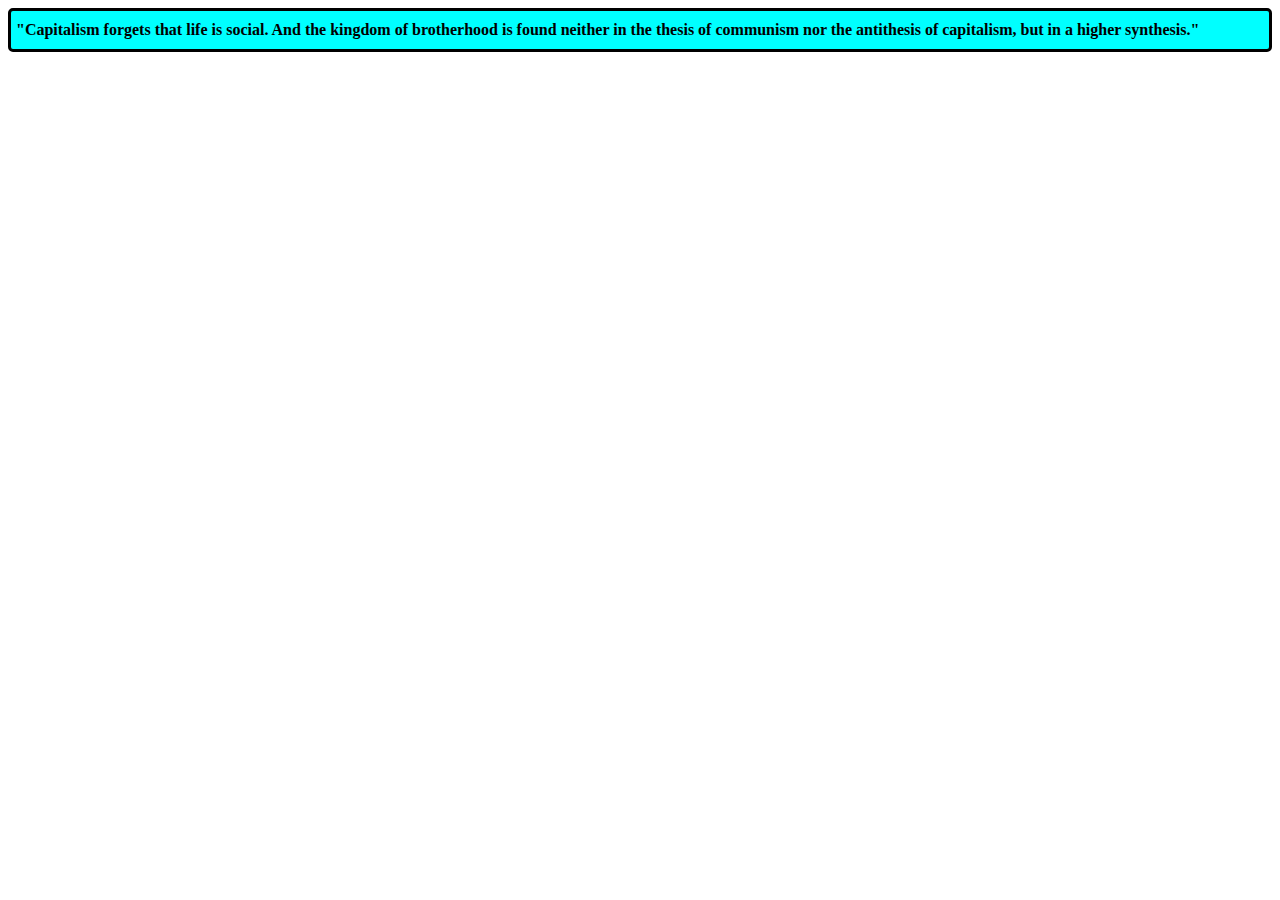
<file: exercise_03/index.html>
<!DOCTYPE html>
<html lang="en">

<head>
    <title>Exercise 3</title>
</head>

<body>
    <div
        style="background-color:aqua;font-weight: bold; border-radius: 5px; border-color: black; border-style:solid; padding: 5px; padding-top: 10px; padding-bottom: 10px;">
        "Capitalism forgets that life is social. And the kingdom of brotherhood is found neither in the thesis of
        communism nor the antithesis of capitalism, but in a higher synthesis."
    </div>

</body>

</html>
</file>
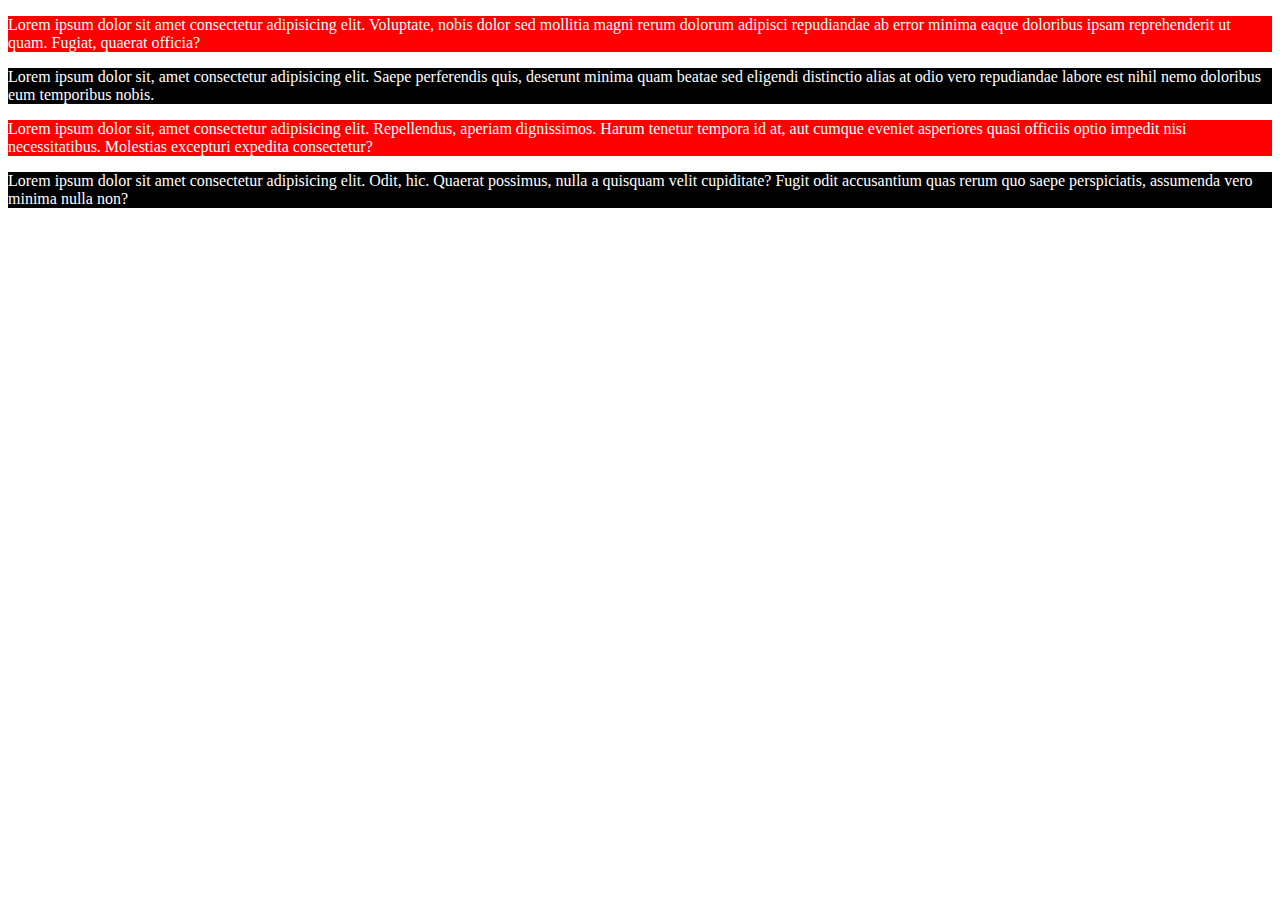
<file: exercise_04/index.html>
<!DOCTYPE html>
<html lang="en">

<head>
    <title>Exercise 4</title>
    <style>
        p {
            color: white;
        }

        .odd-paragraph {
            background-color: red;
        }

        .even-paragraph {
            background-color: black;
        }
    </style>
</head>

<body>

    <p class="odd-paragraph">Lorem ipsum dolor sit amet consectetur adipisicing elit. Voluptate, nobis dolor sed
        mollitia magni rerum dolorum adipisci repudiandae ab error minima eaque doloribus ipsam reprehenderit ut quam.
        Fugiat, quaerat officia?</p>

    <p class="even-paragraph">Lorem ipsum dolor sit, amet consectetur adipisicing elit. Saepe perferendis quis, deserunt
        minima quam beatae sed eligendi distinctio alias at odio vero repudiandae labore est nihil nemo doloribus eum
        temporibus nobis.</p>

    <p class="odd-paragraph">Lorem ipsum dolor sit, amet consectetur adipisicing elit. Repellendus, aperiam dignissimos.
        Harum tenetur tempora id at, aut cumque eveniet asperiores quasi officiis optio impedit nisi necessitatibus.
        Molestias excepturi expedita consectetur?</p>

    <p class="even-paragraph">Lorem ipsum dolor sit amet consectetur adipisicing elit. Odit, hic. Quaerat possimus,
        nulla a quisquam velit cupiditate? Fugit odit accusantium quas rerum quo saepe perspiciatis, assumenda vero
        minima nulla non?</p>

</body>

</html>
</file>
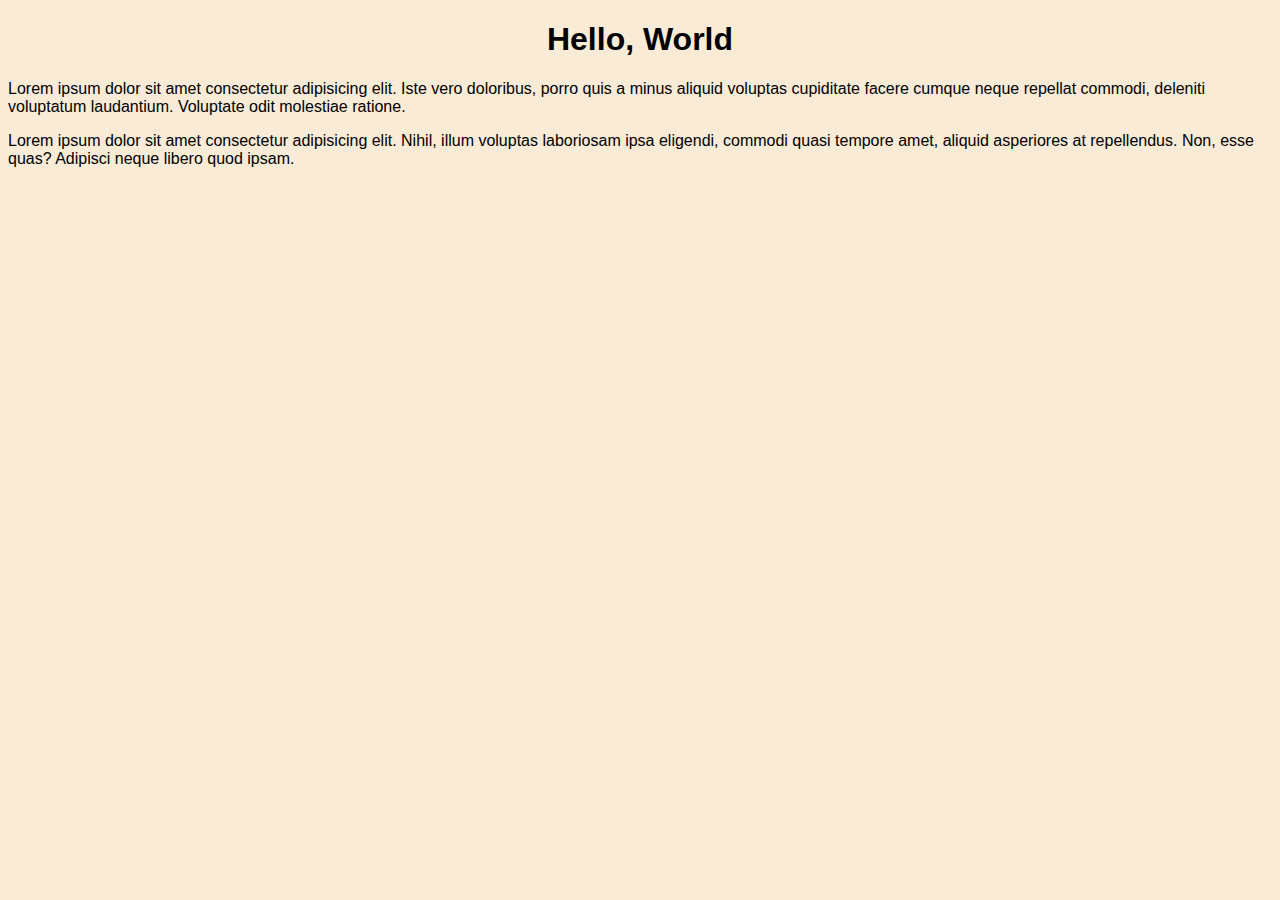
<file: exercise_06/index.html>
<!DOCTYPE html>
<html lang="en">

<head>
    <title>Exercise 6</title>
    <link rel="stylesheet" href="styles.css">

</head>

<body>

    <h1 id="main-title">Hello, World</h1>

    <p class="content">Lorem ipsum dolor sit amet consectetur adipisicing elit. Iste vero doloribus, porro quis a minus
        aliquid voluptas cupiditate facere cumque neque repellat commodi, deleniti voluptatum laudantium. Voluptate odit
        molestiae ratione.</p>
    <p class="content">Lorem ipsum dolor sit amet consectetur adipisicing elit. Nihil, illum voluptas laboriosam ipsa
        eligendi, commodi quasi tempore amet, aliquid asperiores at repellendus. Non, esse quas? Adipisci neque libero
        quod ipsam.</p>

</body>

</html>
</file>
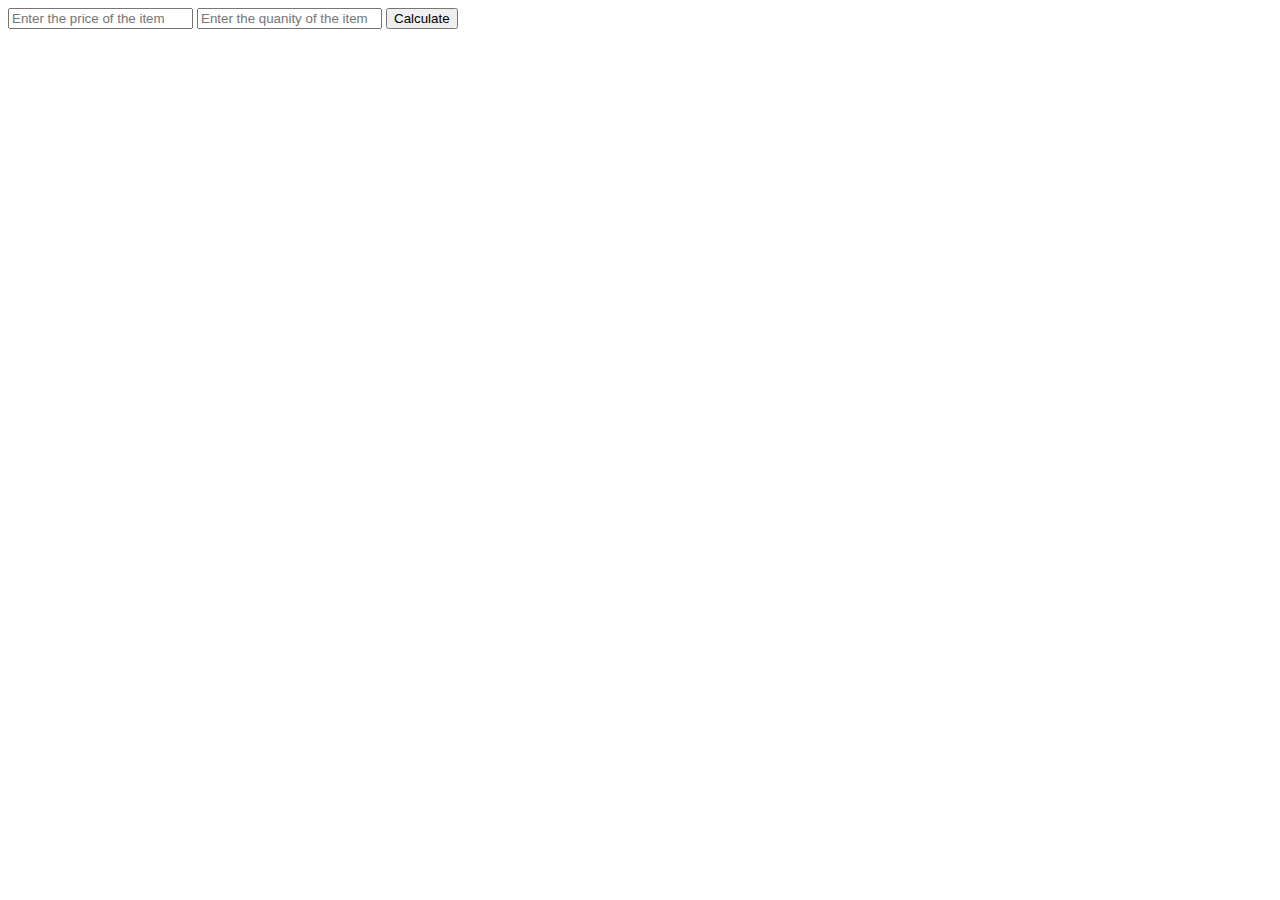
<file: exercise_07/index.html>
<!DOCTYPE html>
<html lang="en">

<head>

    <title>Exercise 7</title>

    <input type="text" id="txt-price" placeholder="Enter the price of the item">
    <input type="text" id="txt-quantity" placeholder="Enter the quanity of the item">
    <button id="btn-submit">Calculate</button>
    <div id="output"></div>

    <script>
        //Set up variables by getting the input elements, button and div html elements by id
        var priceInput = document.getElementById('txt-price');
        var quantityInput = document.getElementById('txt-quantity');
        var submitBtn = document.getElementById('btn-submit');
        var output = document.getElementById('output');

        // Creating an event listener onclick function to, if price and quantity input values are not null calcualte the total price and output that string into the output div element innerHTML
        submitBtn.addEventListener('click', function () {
            var price = priceInput.value;
            var quanity = quantityInput.value;
            price = +price;
            quanity = +quanity;
            if (Number.isNaN(price) || Number.isNaN(quanity)) {
                output.innerHTML = 'Invalid input';
                return;
            }
            var totalPrice = price * quanity;
            totalPrice = Math.round(totalPrice * 100) / 100;
            output.innerHTML = quanity + ' items at $' + price + ' each is $' + totalPrice;
        });
    </script>


</head>

<body>
</body>

</html>
</file>
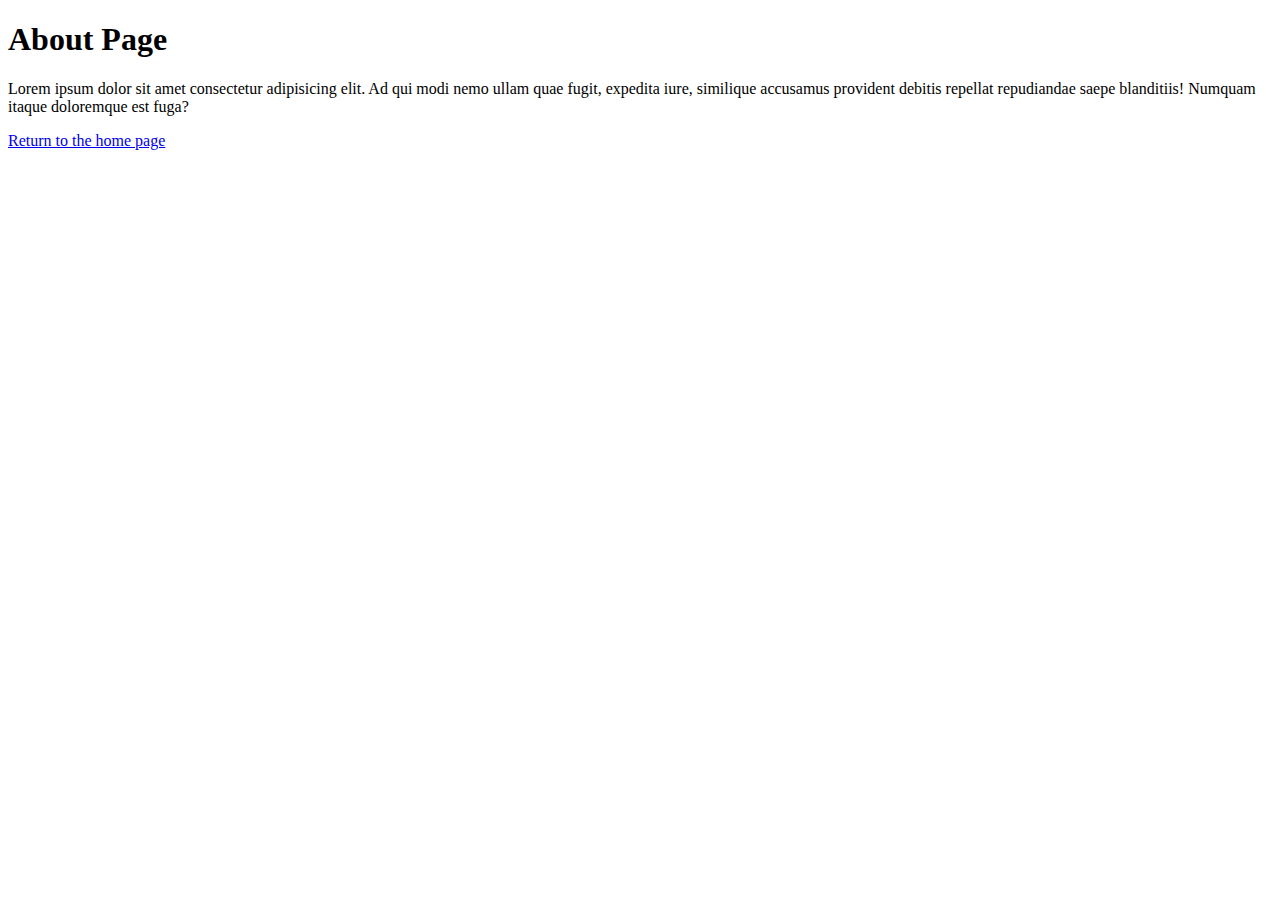
<file: exercise_05/about.html>
<!DOCTYPE html>
<html lang="en">

<body>

    <h1>About Page</h1>
    
    <p>Lorem ipsum dolor sit amet consectetur adipisicing elit. Ad qui modi nemo ullam quae fugit, expedita iure, similique accusamus provident debitis repellat repudiandae saepe blanditiis! Numquam itaque doloremque est fuga?</p>

    <a href="index.html">Return to the home page</a>



    
</body>
</html>
</file>
<file: exercise_06/styles.css>
body {
    background-color: antiquewhite;
    font-family: sans-serif;
}

#main-title {

    display: flex;
    justify-content: center;


}

.content {

    margin-bottom: 12px;


}
</file>
